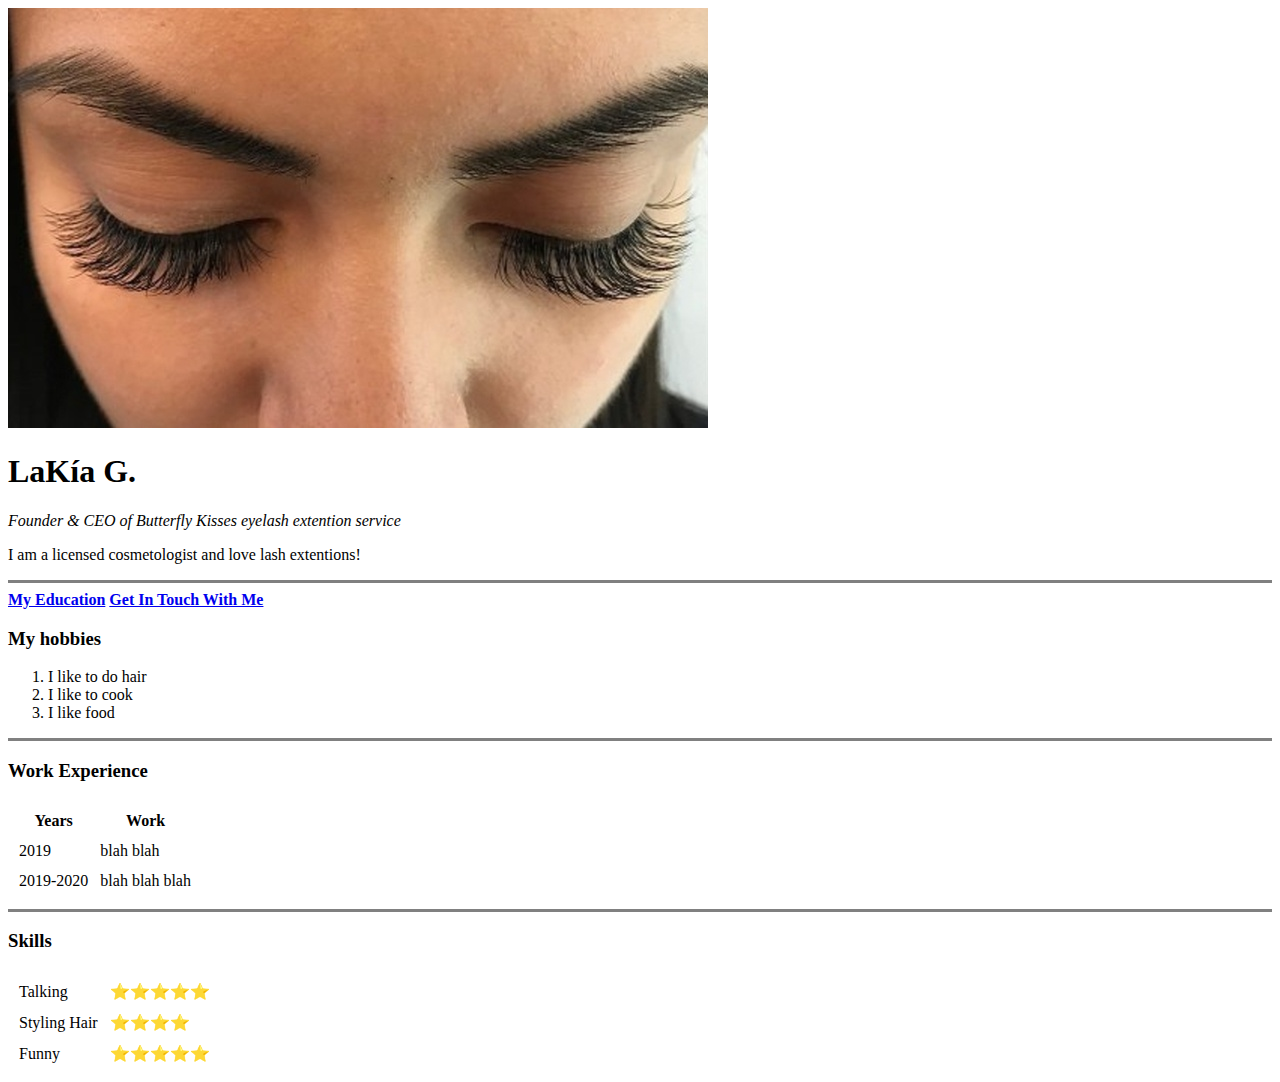
<file: index.html>
<!DOCTYPE html>
<html lang="en" dir="ltr">

<head>
  <meta charset="utf-8">
  <title>🦋Butterfly Kisses</title>
</head>

<body>
  <img src="images/lashes.jpg" alt="Mink Lashes Picture">
  <h1>LaKía G.</h1>
  <p><em>Founder & CEO of Butterfly Kisses eyelash extention service</em></p>
  <p>I am a licensed cosmetologist and love lash extentions!</p>
  <hr size="3" noshade>
  <strong><a href="education.html">My Education</a></strong>
  <strong><a href="contact info.html">Get In Touch With Me</a></strong>
  <h3>My hobbies</h3>
  <ol>
    <li>I like to do hair</li>
    <li>I like to cook</li>
    <li>I like food</li>
  </ol>
  <hr size="3" noshade>
  <h3>Work Experience</h3>
  <table cellspacing="10">
    <thead>
      <tr>
        <th>Years</th>
        <th>Work</th>
      </tr>
    </thead>
    <tbody>
      <tr>
        <td>2019</td>
        <td>blah blah</td>
      </tr>
      <tr>
        <td>2019-2020</td>
        <td>blah blah blah</td>
      </tr>
    </tbody>
  </table>
  <hr size="3" noshade>
  <h3>Skills</h3>
  <table cellspacing="10">
    <tr>
      <td>Talking</td>
      <td>⭐⭐⭐⭐⭐</td>
    </tr>
    <tr>
      <td>Styling Hair</td>
      <td>⭐⭐⭐⭐</td>
    </tr>
    <tr>
      <td>Funny</td>
      <td>⭐⭐⭐⭐⭐</td>
    </tr>
  </table>

</html>
</file>
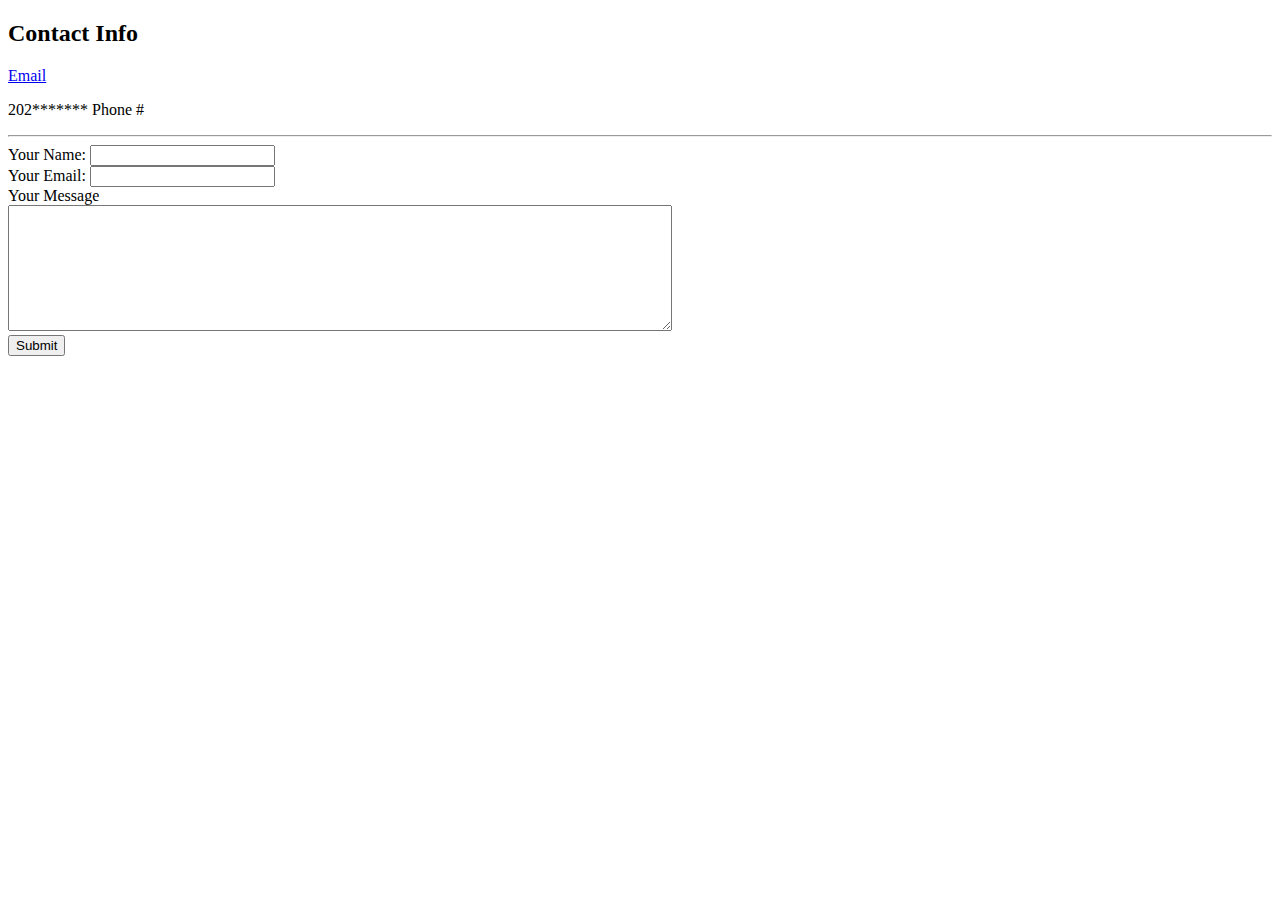
<file: Contact Info.html>
<!DOCTYPE html>
<html lang="en" dir="ltr">
  <head>
    <meta charset="utf-8">
    <title>Get In Touch With Me</title>
  </head>
  <body>
    <h2>Contact Info</h2>
      <p><a href="mailto:lakia.m.gray@gmail.com">Email</a></p>
      <p>202******* Phone #</p>
      <hr>
    <form action="mailto:lakia.m.gray@gmail.com" method="post" enctype="text/plain">
      <label>Your Name:</label>
      <input type="text" name=" Your Name" value=""><br>
      <label>Your Email:</label>
      <input type="=email" name="Your Email" value=""><br>
      <label>Your Message</label><br>
      <textarea name="Your Message:" rows="8" cols="80"></textarea><br>
      <input type="submit"><br>
    </form>
  </body>

</html>
</file>
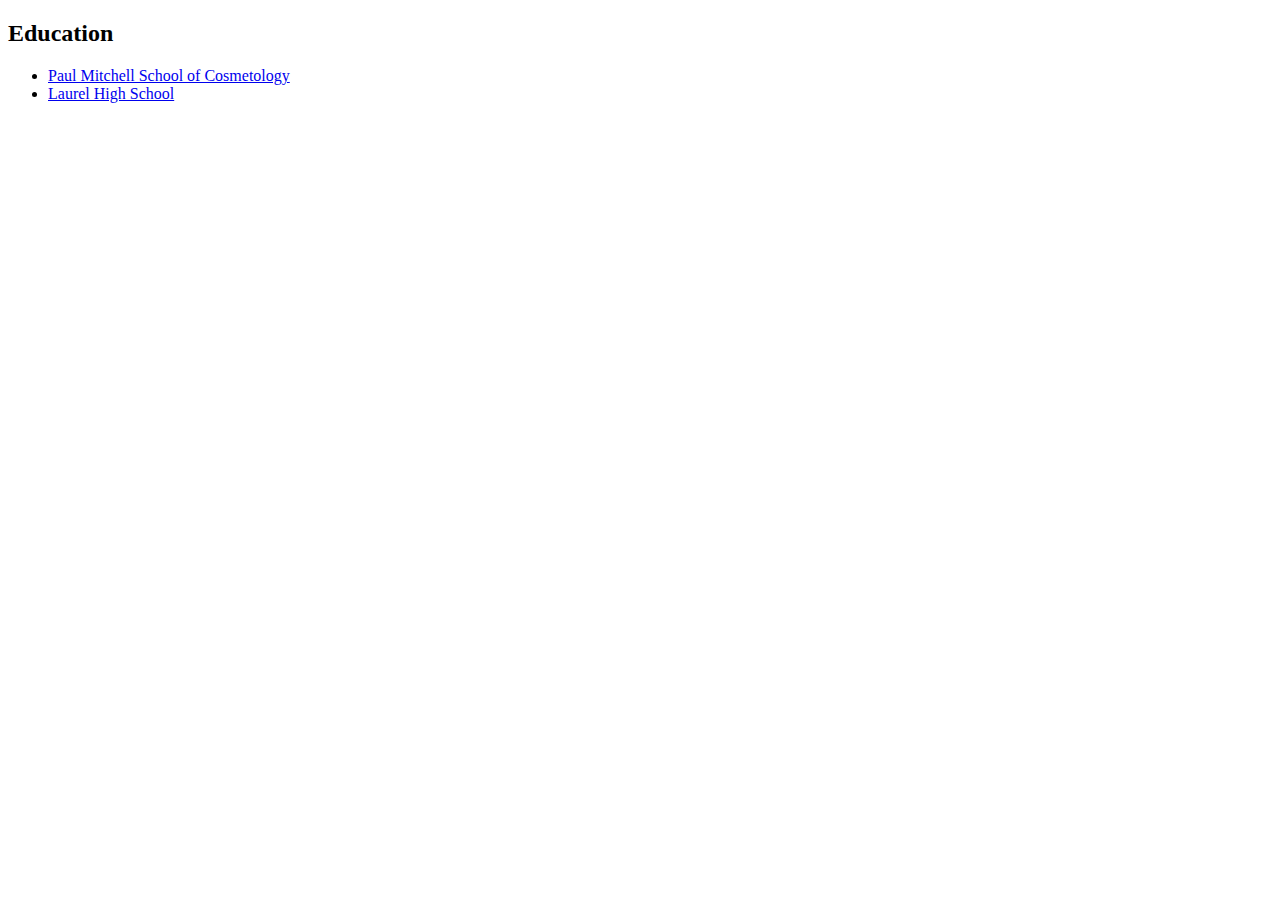
<file: education.html>
<!DOCTYPE html>
<html lang="en" dir="ltr">
  <head>
    <meta charset="utf-8">
    <title>My Education</title>
  </head>
  <body>
    <h2>Education</h2>
    <ul>
      <li><a href="https://paulmitchell.edu/jessup">Paul Mitchell School of Cosmetology</a></li>
      <li><a href="https://www1.pgcps.org/laurelhs/">Laurel High School</a></li>
    </ul>
  </body>
</html>
</file>
